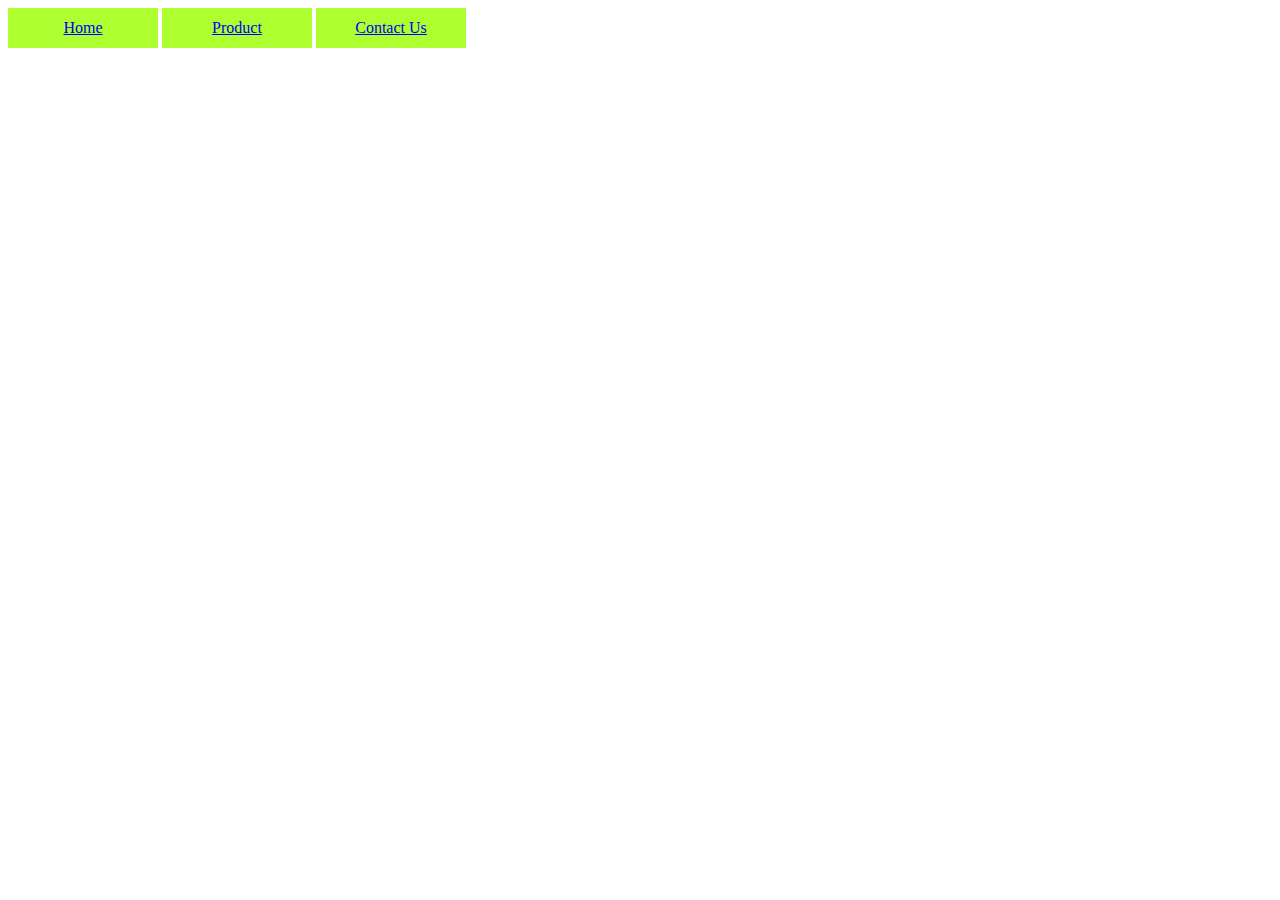
<file: dropdown.html>
<!DOCTYPE html>
<html lang="en">
  <head>
    <meta charset="UTF-8" />
    <meta http-equiv="X-UA-Compatible" content="IE=edge" />
    <meta name="viewport" content="width=device-width, initial-scale=1.0" />
    <title>Document</title>
    <link rel="stylesheet" href="dropdown.css" />
  </head>
  <body>
    <div class="navbutton">
      <a href="#">Home</a>
    </div>

    <div class="navbutton">
      <a href="#">Product</a>

      <div class="dropdown-box">
        <div class="navbutton">
          <a href="#">Item 1</a>
        </div>
        <div class="navbutton">
          <a href="#">Item 2</a>
        </div>
        <div class="navbutton">
          <a href="#">Item 3</a>
        </div>
      </div>
    </div>

    <div class="navbutton">
      <a href="#">Contact Us</a>
    </div>
  </body>
</html>
</file>
<file: dropdown.css>
.navbutton {
  background-color: greenyellow;
  display: inline-block;
  padding: 11px 25px;
  width: 100px;
  text-align: center;
  position: relative; /**/
}

.dropdown-box {
  display: none;
  position: absolute; /**/
  padding-top: 20px;
  margin-left: -24px;
  z-index: 99px; /*bring top of every other element */
}

.navbutton:hover .dropdown-box {
  display: block;
}

.dropdown-box .navbutton {
  background-color: cadetblue;
}
.dropdown-box .navbutton:hover {
  background-color: hotpink;
  transition-duration: 1s;
}
</file>
